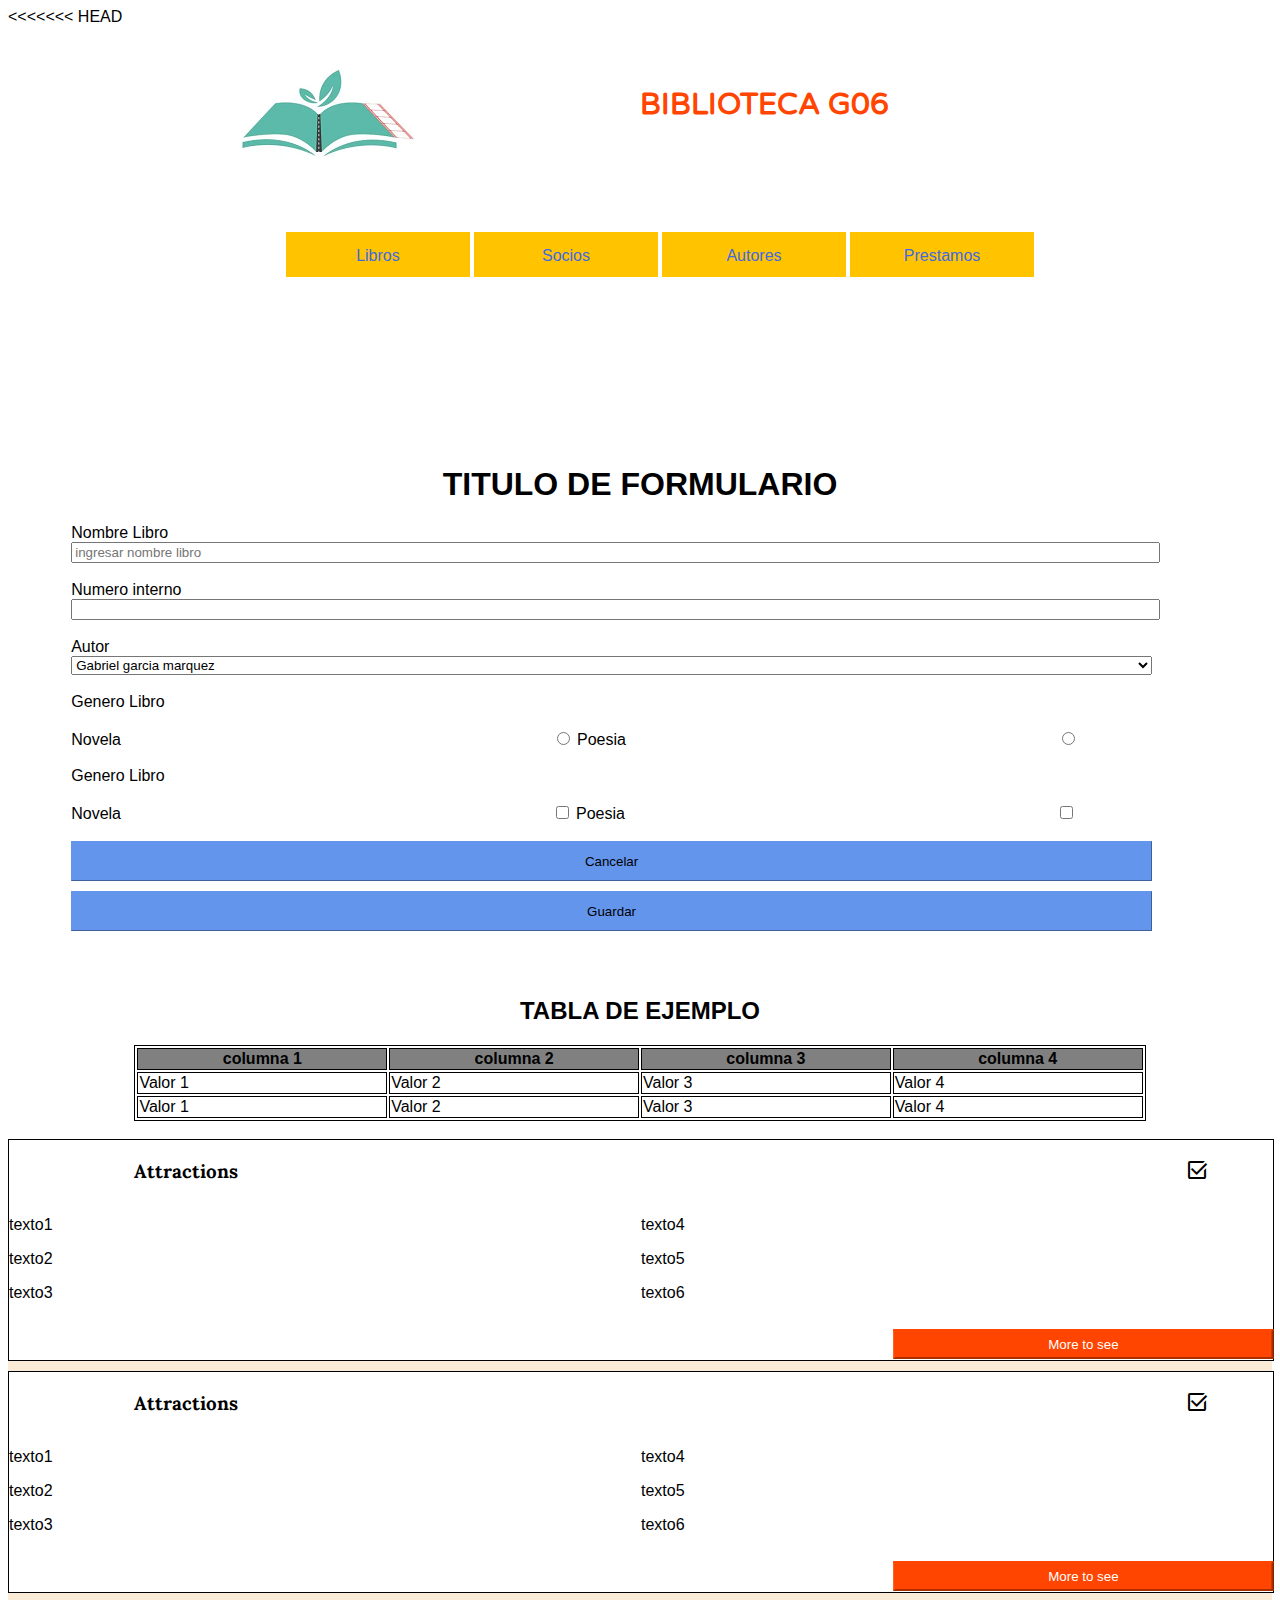
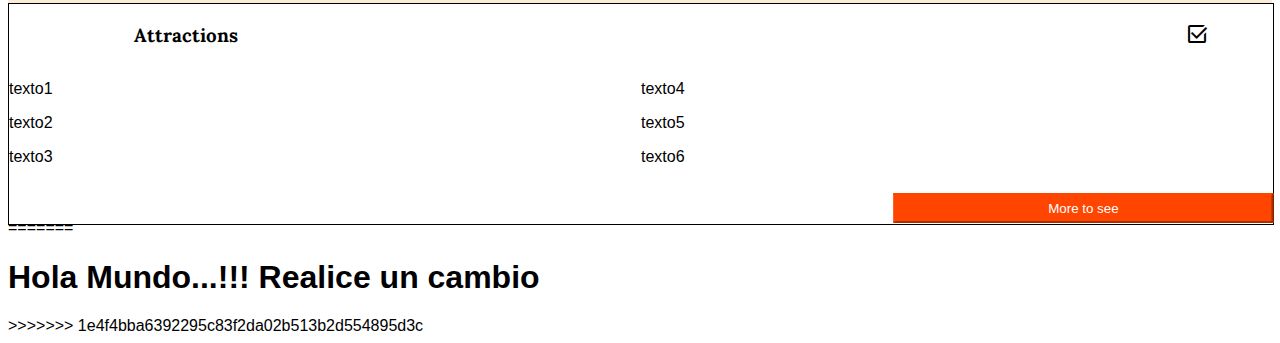
<file: index.html>
<!DOCTYPE html>
<html lang="en">
<head>
    <meta charset="UTF-8" />
    <meta http-equiv="X-UA-Compatible" content="IE=edge" />
    <meta name="viewport" content="width=<device-width>, initial-scale=1.0" />
    <title>Pagina de prueba</title>
    <link rel="stylesheet" href="estilos/index.css" />
    <link rel="preconnect" href="https://fonts.googleapis.com">
    <link rel="preconnect" href="https://fonts.gstatic.com" crossorigin>
    <link href="https://fonts.googleapis.com/css2?family=Arimo&family=Dosis:wght@300&family=Lora:wght@400;500&family=Montserrat+Alternates:wght@300&family=Mulish:wght@300&family=Varela+Round&family=Work+Sans:wght@200&display=swap" rel="stylesheet">

    <link rel="stylesheet" href="https://fonts.googleapis.com/css2?family=Material+Symbols+Outlined:opsz,wght,FILL,GRAD@48,400,0,0" />
</head>
<body>
<<<<<<< HEAD
    <!--ejemplo cabecera pagina-->
    <div style="background-color:white; width: 100%;">
        <!--caja donde sed va a colocar el logo-->
        <div class="caja_logo" >
            <a href="https://biblioteca.uniandes.edu.co/">
                <img src="img/logo.png" alt="texto imagen" />
            </a>
        </div>
        <div class="caja_titulo">
            <h1 class="titulo1">BIBLIOTECA G06</h1>
        </div>

        <div class="estilo_menu">
            <nav>
                <ul>
                    <li><a href="#">Libros</a></li>
                    <li><a href="#">Socios</a></li>
                    <li><a href="#">Autores</a></li>
                    <li><a href="#">Prestamos</a></li>
                </ul>
            </nav>
        </div>
    </div>
    <!--ejemplo parte principal pagina ejemplo formularios-->
    <main>
        <h1 class="titulo2">TITULO DE FORMULARIO</h1>
        <form id="formulario_libros">
            <label for="nombre_libro">Nombre Libro</label>
            <input class="input-form" type="text" name="nombre_libro" id="nombre_libro" size=50 maxlength="10" placeholder="ingresar nombre libro" required />
            <br /><br />
            <label for="numero_libro">Numero interno</label>
            <input class="input-form" type="number" name="numero_libro" id="numero_libro" size=50 maxlength="10" min=2 max=1000 required />
            <br /><br />
            <label for="autor">Autor</label>
            <select class="input-form" id="autor" name="autor"> 
                <option value="1">Gabriel garcia marquez</option>
                <option value="2">Mario Benedetti</option>

            </select>
            <br /><br />
            <label for="genero">Genero Libro</label>
            <br /><br />
            <label>Novela</label><input type="radio" name="genero" value="Novela" />
            <label>Poesia</label><input type="radio" name="genero" value="Poesia" />
            <br /><br />
            <label for="genero">Genero Libro</label>
            <br /><br />
            <label class="label_check">Novela</label><input type="checkbox" name="genero2" value="Novela" />
            <label class="label_check">Poesia</label><input type="checkbox" name="genero2" value="Poesia" />


            <br /><br />
            <input class="boton_formulario" type="button" value="Cancelar" />
            <input class="boton_formulario" type="submit" value="Guardar" />
            <br /><br /><br />
        </form>
    </main>

    <center>
            <h2 >TABLA DE EJEMPLO</h2>
            <table class="tabla">
                <tr style="background-color:#808080">
                    <th>columna 1</th>
                    <th>columna 2</th>
                    <th>columna 3</th>
                    <th>columna 4</th>
                </tr>
                <tr>
                    <td>Valor 1</td>
                    <td>Valor 2</td>
                    <td>Valor 3</td>
                    <td>Valor 4</td>
                </tr>
                <tr>
                    <td>Valor 1</td>
                    <td>Valor 2</td>
                    <td>Valor 3</td>
                    <td>Valor 4</td>
                </tr>

            </table>

    </center>
    <br />
    <!--pintar tres cajas , que van a tener varias cajas internas-->
    <div class="caja-publicidad">
        <div class="caja-publicidad1">
            <!--caja titulo e icono-->
            <div class="caja-superior">
                <div class="caja-superior1">
                    <h3>Attractions</h3>
                </div>
                <div class="caja-superior2">
                    <span class="material-symbols-outlined">
                        select_check_box
                    </span>
                </div>
            </div>
            <!--caja informacion-->
            <div class="caja-media">
                <div class="caja-media1">
                    <p>texto1</p>
                    <p>texto2</p>
                    <p>texto3</p>
                </div>
                <div class="caja-media2">
                    <p>texto4</p>
                    <p>texto5</p>
                    <p>texto6</p>


                </div>
            </div>
            <div class="caja-inferior">
                <button class="boton-caja">More to see</button>
            </div>

        </div>
        <div class="caja-publicidad1 caja-publicidad2">
            <!--caja titulo e icono-->
            <div class="caja-superior">
                <div class="caja-superior1">
                    <h3>Attractions</h3>
                </div>
                <div class="caja-superior2">
                    <span class="material-symbols-outlined">
                        select_check_box
                    </span>
                </div>
            </div>
            <!--caja informacion-->
            <div class="caja-media">
                <div class="caja-media1">
                    <p>texto1</p>
                    <p>texto2</p>
                    <p>texto3</p>
                </div>
                <div class="caja-media2">
                    <p>texto4</p>
                    <p>texto5</p>
                    <p>texto6</p>


                </div>
            </div>
            <div class="caja-inferior">
                <button class="boton-caja">More to see</button>
            </div>
            
        </div>
        <div class="caja-publicidad1 caja-publicidad3">
            <div class="caja-superior">
                <div class="caja-superior1">
                    <h3>Attractions</h3>
                </div>
                <div class="caja-superior2">
                    <span class="material-symbols-outlined">
                        select_check_box
                    </span>
                </div>
            </div>
            <!--caja informacion-->
            <div class="caja-media">
                <div class="caja-media1">
                    <p>texto1</p>
                    <p>texto2</p>
                    <p>texto3</p>
                </div>
                <div class="caja-media2">
                    <p>texto4</p>
                    <p>texto5</p>
                    <p>texto6</p>


                </div>
            </div>
            <div class="caja-inferior">
                <button class="boton-caja">More to see</button>
            </div>
            
        </div>
    </div>

=======
    <h1>Hola Mundo...!!! Realice un cambio</h1>
>>>>>>> 1e4f4bba6392295c83f2da02b513b2d554895d3c
</body>
</html>
</file>
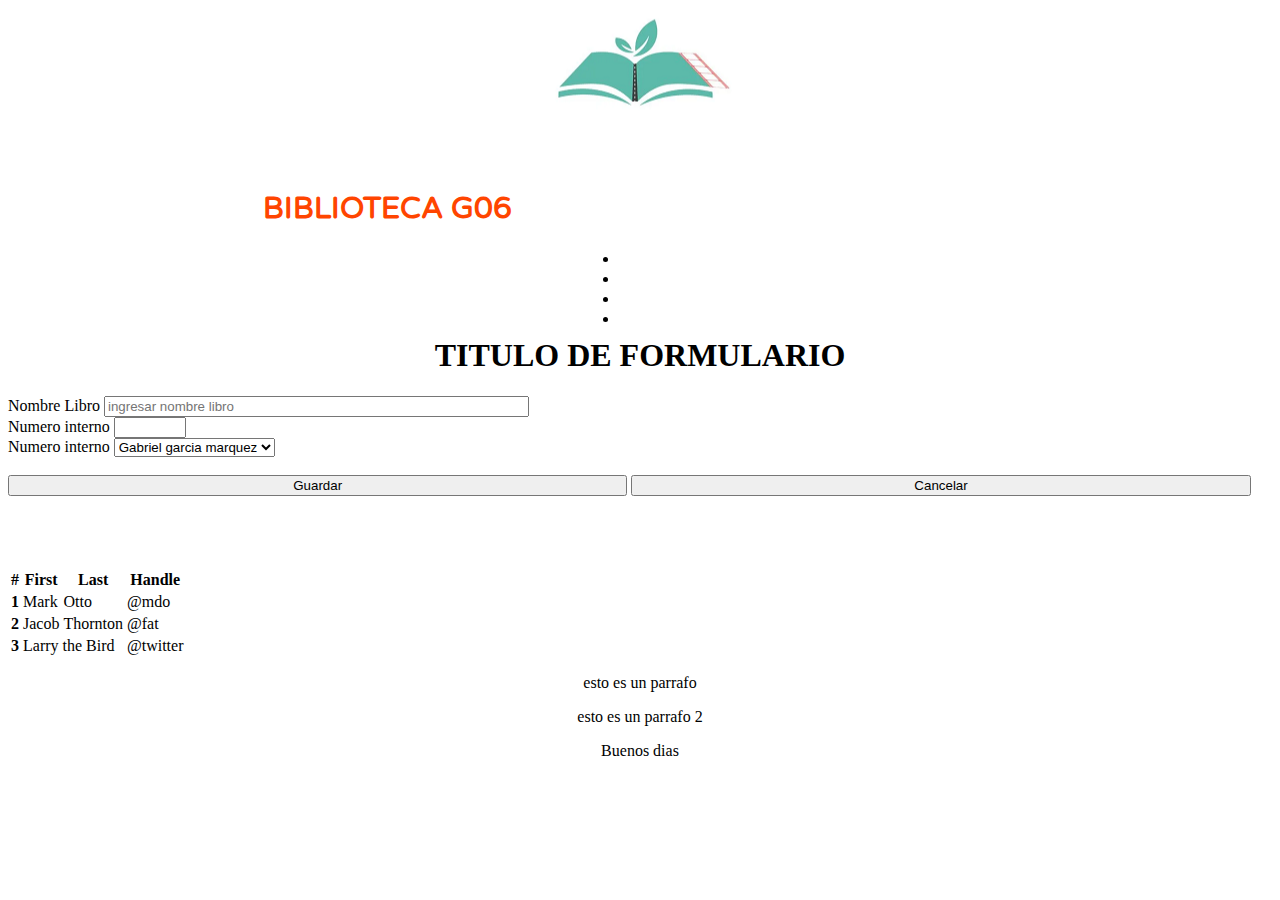
<file: libros.html>
<!DOCTYPE html>
<html lang="en">
<head>
    <meta charset="UTF-8">
    <meta http-equiv="X-UA-Compatible" content="IE=edge">
    <meta name="viewport" content="width=device-width, initial-scale=1.0">
    <!-- CSS only -->
    <link href="https://cdn.jsdelivr.net/npm/bootstrap@5.2.3/dist/css/bootstrap.min.css" rel="stylesheet" integrity="sha384-rbsA2VBKQhggwzxH7pPCaAqO46MgnOM80zW1RWuH61DGLwZJEdK2Kadq2F9CUG65" crossorigin="anonymous">
    <title>Libros</title>
    <link rel="stylesheet" href="estilos/libros.css" />
    <link rel="preconnect" href="https://fonts.googleapis.com">
    <link rel="preconnect" href="https://fonts.gstatic.com" crossorigin>
    <link href="https://fonts.googleapis.com/css2?family=Arimo&family=Dosis:wght@300&family=Lora:wght@400;500&family=Montserrat+Alternates:wght@300&family=Mulish:wght@300&family=Varela+Round&family=Work+Sans:wght@200&display=swap" rel="stylesheet">

    <link rel="stylesheet" href="https://fonts.googleapis.com/css2?family=Material+Symbols+Outlined:opsz,wght,FILL,GRAD@48,400,0,0" />
    
</head>
<body>
    <div class="container">
        <div class="row">
            <div class="col-12 col-md-6 columna_uno">
               <img src="/img/logo.png" alt="biblioteca g06">
            </div>
            <div class="col-12 col-md-6 columna_dos">
               <h1 class="titulo1">BIBLIOTECA G06</h1>
            </div>
            <div class="col-12 col-md-12 columna_tres">
                <!--<nav  class="navbar" style="background-color: #e3f2fd; align-items: center;">-->
                    <!-- Navbar content -->
                <nav  class="navbar navbar-dark bg-primary" style="align-items: center;">
                    <ul class="nav justify-content-end">
                        <li class="nav-item"><a class="nav-link" href="#">Libros</a></li>
                        <li class="nav-item"><a class="nav-link" href="#">Socios</a></li>
                        <li class="nav-item"><a class="nav-link" href="#">Autores</a></li>
                        <li class="nav-item"><a class="nav-link" href="#">Prestamos</a></li>
                    </ul>
                </nav>
            </div>
            
        </div>
    </div>
    <br />
    
    <div class="container">
        <div class="row">
            <h1 class="titulo2">TITULO DE FORMULARIO</h1>
            <div class="col-12 col-md-2"></div>
            <div class="col-12 col-md-8">
                <form id="formulario_libros">
                    <div class="form-group">
                        <label for="nombre_libro">Nombre Libro</label>
                        <input class="form-control" type="text" name="nombre_libro" id="nombre_libro" size=50 maxlength="10" placeholder="ingresar nombre libro" required />
                    </div>
                    <div class="form-group">
                        <label for="numero_libro">Numero interno</label>
                        <input class="form-control" type="number" name="numero_libro" id="numero_libro" size=50 maxlength="10" min=2 max=1000 required />
                    </div>
                    <div class="form-group">
                        <label for="numero_libro">Numero interno</label>
                        <select class="form-control" id="autor" name="autor"> 
                            <option value="1">Gabriel garcia marquez</option>
                            <option value="2">Mario Benedetti</option>
            
                        </select>
                    </div>
                    <br />
                    <button type="button" class="btn btn-primary">Guardar</button>
                    <button type="button" class="btn btn-primary">Cancelar</button>
                    <br /><br /><br />
                </form>
            </div>
            <div class="col-12 col-md-2"></div>


            
        </div>
    </div>
    <br /><br />
    <div class="container">
        <div class="row">
                <div class="col-0 col-md-1"></div>
                <div class="col-12 col-md-10">
                    <table class="table">
                        <thead>
                          <tr>
                            <th scope="col">#</th>
                            <th scope="col">First</th>
                            <th scope="col">Last</th>
                            <th scope="col">Handle</th>
                          </tr>
                        </thead>
                        <tbody class="table-group-divider">
                          <tr>
                            <th scope="row">1</th>
                            <td>Mark</td>
                            <td>Otto</td>
                            <td>@mdo</td>
                          </tr>
                          <tr>
                            <th scope="row">2</th>
                            <td>Jacob</td>
                            <td>Thornton</td>
                            <td>@fat</td>
                          </tr>
                          <tr>
                            <th scope="row">3</th>
                            <td colspan="2">Larry the Bird</td>
                            <td>@twitter</td>
                          </tr>
                        </tbody>
                      </table>
                </div>
                <div class="col-0 col-md-1"></div>
        </div>
    </div>

    <script src="/js/libros.js"></script>
</body>
</html>
</file>
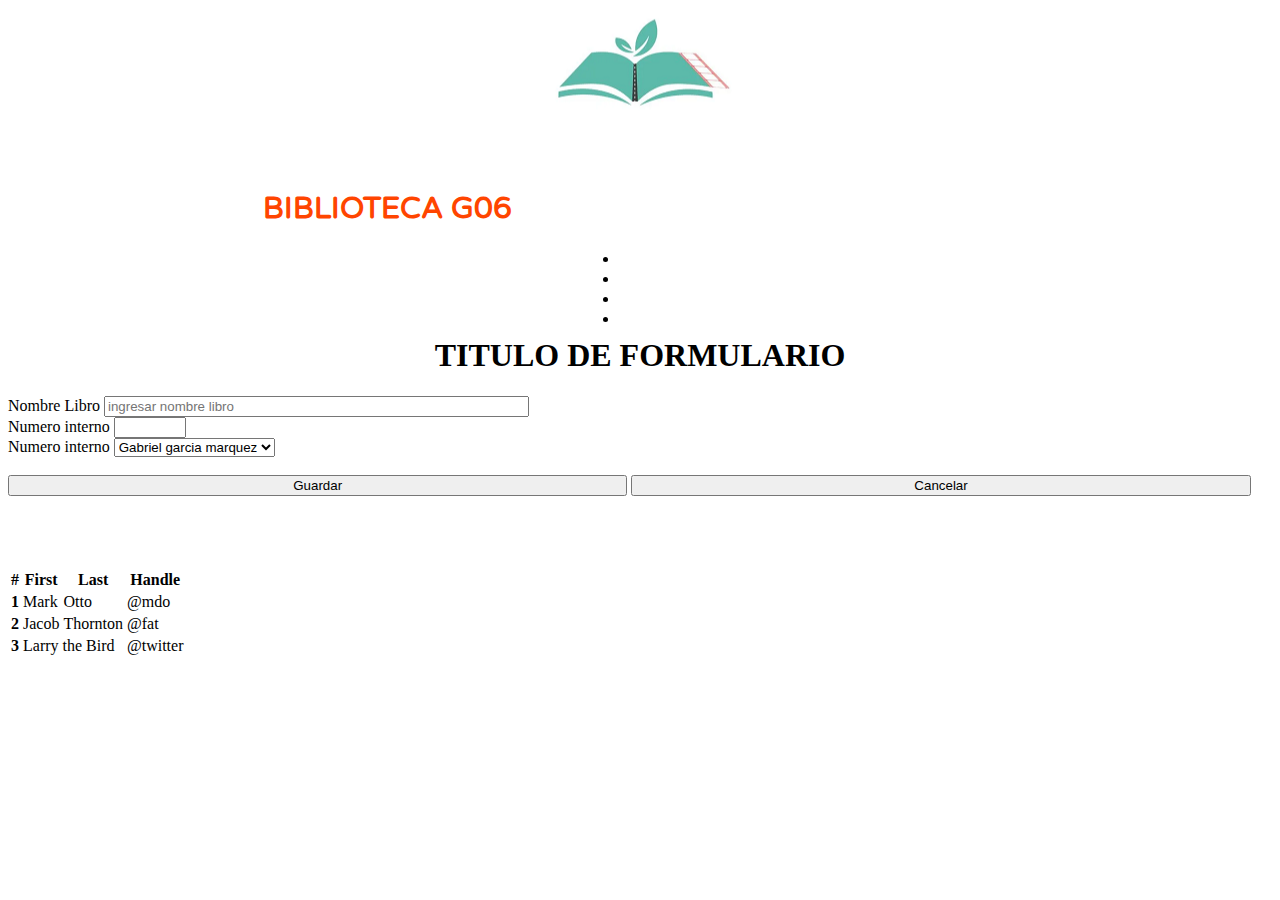
<file: libros2.html>
<!DOCTYPE html>
<html lang="en">
<head>
    <meta charset="UTF-8">
    <meta http-equiv="X-UA-Compatible" content="IE=edge">
    <meta name="viewport" content="width=device-width, initial-scale=1.0">
    <!-- CSS only -->
    <link href="https://cdn.jsdelivr.net/npm/bootstrap@5.2.3/dist/css/bootstrap.min.css" rel="stylesheet" integrity="sha384-rbsA2VBKQhggwzxH7pPCaAqO46MgnOM80zW1RWuH61DGLwZJEdK2Kadq2F9CUG65" crossorigin="anonymous">
    <title>Document</title>
    <link rel="stylesheet" href="estilos/libros.css" />
    <link rel="preconnect" href="https://fonts.googleapis.com">
    <link rel="preconnect" href="https://fonts.gstatic.com" crossorigin>
    <link href="https://fonts.googleapis.com/css2?family=Arimo&family=Dosis:wght@300&family=Lora:wght@400;500&family=Montserrat+Alternates:wght@300&family=Mulish:wght@300&family=Varela+Round&family=Work+Sans:wght@200&display=swap" rel="stylesheet">

    <link rel="stylesheet" href="https://fonts.googleapis.com/css2?family=Material+Symbols+Outlined:opsz,wght,FILL,GRAD@48,400,0,0" />
</head>
<body>
    <div class="container">
        <div class="row">
            <div class="col-12 col-md-6 columna_uno">
               <img src="/img/logo.png" alt="biblioteca g06">
            </div>
            <div class="col-12 col-md-6 columna_dos">
               <h1 class="titulo1">BIBLIOTECA G06</h1>
            </div>
            <div class="col-12 col-md-12 columna_tres">
                <!--<nav  class="navbar" style="background-color: #e3f2fd; align-items: center;">-->
                    <!-- Navbar content -->
                <nav  class="navbar navbar-dark bg-primary" style="align-items: center;">
                    <ul class="nav justify-content-end">
                        <li class="nav-item"><a class="nav-link" href="#">Libros</a></li>
                        <li class="nav-item"><a class="nav-link" href="#">Socios</a></li>
                        <li class="nav-item"><a class="nav-link" href="#">Autores</a></li>
                        <li class="nav-item"><a class="nav-link" href="#">Prestamos</a></li>
                    </ul>
                </nav>
            </div>
            
        </div>
    </div>
    <br />
    <div class="container">
        <div class="row">
            <h1 class="titulo2">TITULO DE FORMULARIO</h1>
            <div class="col-12 col-md-2"></div>
            <div class="col-12 col-md-8">
                <form id="formulario_libros">
                    <div class="form-group">
                        <label for="nombre_libro">Nombre Libro</label>
                        <input class="form-control" type="text" name="nombre_libro" id="nombre_libro" size=50 maxlength="10" placeholder="ingresar nombre libro" required />
                    </div>
                    <div class="form-group">
                        <label for="numero_libro">Numero interno</label>
                        <input class="form-control" type="number" name="numero_libro" id="numero_libro" size=50 maxlength="10" min=2 max=1000 required />
                    </div>
                    <div class="form-group">
                        <label for="numero_libro">Numero interno</label>
                        <select class="form-control" id="autor" name="autor"> 
                            <option value="1">Gabriel garcia marquez</option>
                            <option value="2">Mario Benedetti</option>
            
                        </select>
                    </div>
                    <br />
                    <button type="button" class="btn btn-primary">Guardar</button>
                    <button type="button" class="btn btn-primary">Cancelar</button>
                    <br /><br /><br />
                </form>
            </div>
            <div class="col-12 col-md-2"></div>


            
        </div>
    </div>
    <br /><br />
    <div class="container">
        <div class="row">
                <div class="col-0 col-md-1"></div>
                <div class="col-12 col-md-10">
                    <table class="table">
                        <thead>
                          <tr>
                            <th scope="col">#</th>
                            <th scope="col">First</th>
                            <th scope="col">Last</th>
                            <th scope="col">Handle</th>
                          </tr>
                        </thead>
                        <tbody class="table-group-divider">
                          <tr>
                            <th scope="row">1</th>
                            <td>Mark</td>
                            <td>Otto</td>
                            <td>@mdo</td>
                          </tr>
                          <tr>
                            <th scope="row">2</th>
                            <td>Jacob</td>
                            <td>Thornton</td>
                            <td>@fat</td>
                          </tr>
                          <tr>
                            <th scope="row">3</th>
                            <td colspan="2">Larry the Bird</td>
                            <td>@twitter</td>
                          </tr>
                        </tbody>
                      </table>
                </div>
                <div class="col-0 col-md-1"></div>
        </div>
    </div>

   

</body>
</html>
</file>
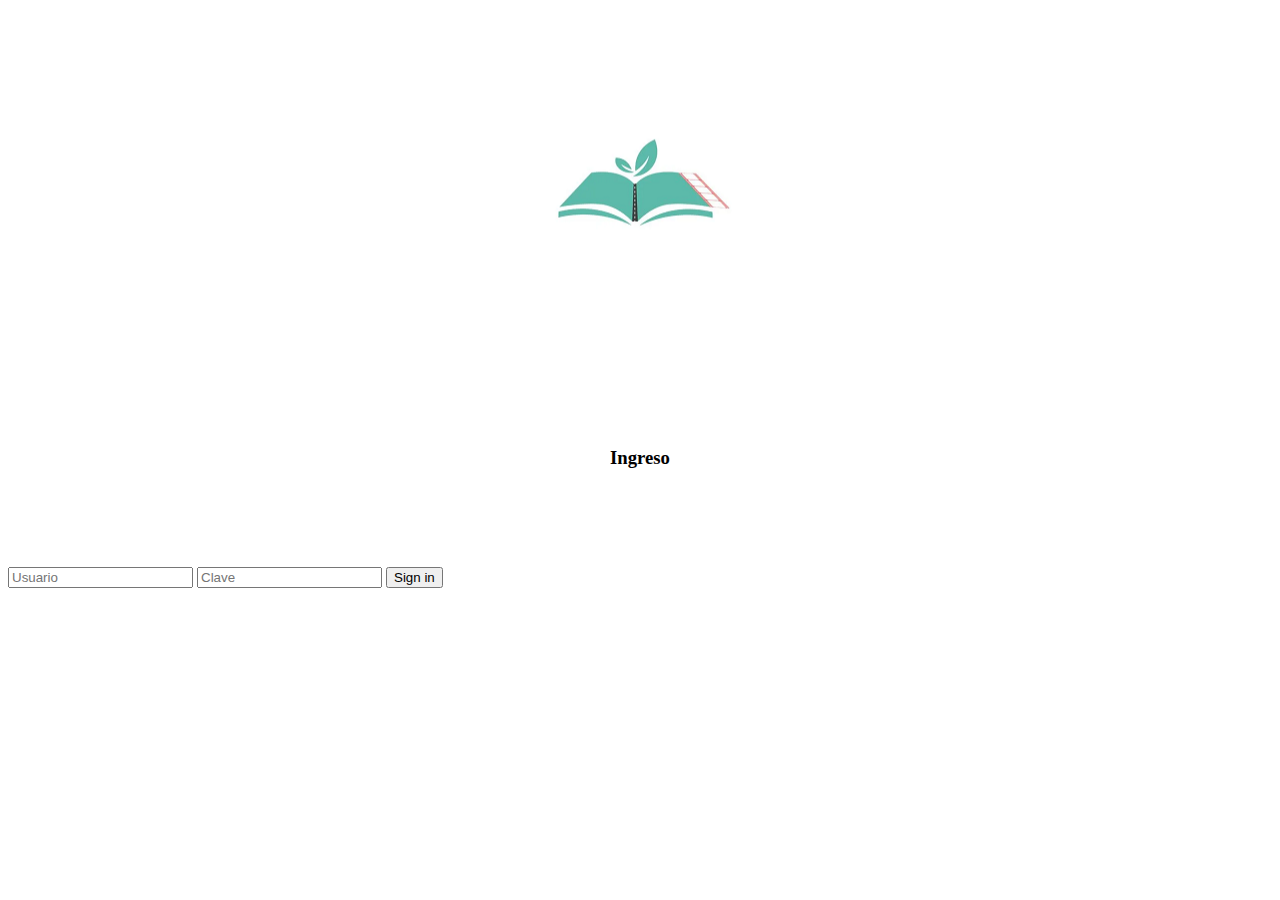
<file: login.html>
<!DOCTYPE html>
<html lang="en">
<head>
    <meta charset="UTF-8">
    <meta http-equiv="X-UA-Compatible" content="IE=edge">
    <meta name="viewport" content="width=device-width, initial-scale=1.0">
    <title>Login</title>

    <!-- CSS only -->
    <link href="https://cdn.jsdelivr.net/npm/bootstrap@5.2.3/dist/css/bootstrap.min.css" rel="stylesheet" integrity="sha384-rbsA2VBKQhggwzxH7pPCaAqO46MgnOM80zW1RWuH61DGLwZJEdK2Kadq2F9CUG65" crossorigin="anonymous">
    <link rel="stylesheet" href="estilos/login.css" />
</head>
<body>
    <main class="form-signin w-100 m-auto">

        <div class="container">
            <div class="row">
                <div class="col-0 col-md-4 caja1logo"></div>
                <div class="col-12 col-md-4 caja2logo">
                    <img src="/img/logo.png" alt="biblioteca g06">
                </div>
                <div class="col-0 col-md-4 caja3logo"></div>
            </div>
        </div>
        <div class="container">
            <div class="row">
                <div class="col-0 col-md-4 caja1"></div>
                <div class="col-12 col-md-4 caja2">
                    <h3 class="estilo_h3">Ingreso</h3>
                </div>
                <div class="col-0 col-md-4 caja3"></div>
            </div>
        </div>
        <div class="container">
            <div class="row">
                <div class="col-0 col-md-5 caja1formulario"></div>
                <div class="col-0 col-md-2 caja2formulario">
                    <input type="email" class="form-control" id="floatingInput" placeholder="Usuario">
                    <input type="password" class="form-control" id="floatingPassword" placeholder="Clave">
                    <button class="w-100 btn btn-lg btn-primary" type="submit">Sign in</button>
                </div>
                <div class="col-0 col-md-5 caja3formulario"></div>

            </div>
        </div>
    </main>

</body>
</html>
</file>
<file: estilos/index.css>
body{
    font-family: Arial, Helvetica, sans-serif;
}

main{
    margin-top: 5px;
}

.caja_logo{
    background-color:white;
    width: 50%;
    height: 150px;
    float:inline-start;
    text-align: center;
    padding-top: 40px;
    
}
.caja_titulo{
    background-color:white; 
    width: 50%; 
    height: 150px; 
    float:inline-start;
    padding-top: 40px;
}
.titulo1{
    color:orangered;
    font-size:30px;
    font-family: 'Varela Round', sans-serif;
}
.titulo2{
    color:black;
    text-align: center;
}

.estilo_main{
    background-color: darkorchid;
}


.estilo_menu{
    /*background-color:antiquewhite; */
    width: 100%; 
    height: 250px;
    float:inline-start;

}
li{
    display:inline-block;
    background-color: #FFC300;
    
    width: 15%;
    height: 30px;
    padding-top: 15px;
}

li a{
    color:royalblue;
    text-decoration: none;
    

}

li a:hover{
    color:white;
}

nav{
    text-align: center;
}

/*main{
    text-align: center;
}*/

/*formulario*/
#formulario_libros{
    /*background-color: lightblue; */
    margin-left: 32%;


}    

label{
    width: 20%;
    display:inline-block;
}

.input-form{
    width: 40%;
}

.boton_formulario{
    width: 30%;
    height: 40px;
    background-color: cornflowerblue;
    border-width: 1px;
    border-color: cornflowerblue;

}

/*tabla*/
.tabla{
    width: 80%;
        
}
table, th, td{
    border: 1px solid #000;
    
}

/*caja publicidad*/
.caja-publicidad{
    width: 100;
    height: 220px;
    background-color:antiquewhite;
}

.caja-publicidad1{
    width: 32%;
    height: 220px;
    background-color: aquamarine;
    margin-right: 5px;
    float: left;
    border: 1px solid #000;
}
.caja-publicidad2{
    background-color: white;
    margin-right: 5px;
    border: 1px solid #000;
}
.caja-publicidad3{
    background-color:white;
    margin-right: 5px;
    border: 1px solid #000;
}
.caja-superior{
    width: 100%;
    height: 60px;
    background-color: blueviolet;
}

.caja-superior1{
    width: 70%;
    height: 60px;
    background-color: white;
    float:left;
    position: relative;
}
.caja-superior1 h3{
    position: absolute;
    left: 20%;
    top: 20%;
    transform: translate(-50%, -50%);
    -webkit-transform: translate(-50%, -50%);
}
.caja-superior2{
    width: 30%;
    height: 60px;
    background-color: white;
    float:left;
    position: relative;
}

.caja-superior2 span{
    position: absolute;
    left: 80%;
    top: 50%;
    transform: translate(-50%, -50%);
    -webkit-transform: translate(-50%, -50%);
}

.caja-media{
    width: 100%;
    height: 120px;
    background-color: blue;
}

.caja-media1{
    width: 50%;
    height: 120px;
    background-color: white;
    float: left;

}


.caja-media2{
    width: 50%;
    height: 120px;
    background-color: white;
    float: left;
}

.caja-inferior{
    width: 100%;
    height: 40px;
    background-color:white;
    position: relative;
}

h3{
    
    font-family: 'Lora', serif;
}

.boton-caja{
    width: 30%;
    height: 30px;
    background-color: orangered;
    color: white;
    border-color: orangered;
}

.caja-inferior button{
    position: absolute;
    left: 85%;
    top: 60%;
    transform: translate(-50%, -50%);
    -webkit-transform: translate(-50%, -50%);
}

/*configurar la pagina para moviles*/
@media screen and (max-width: 640px){
    /*header*/
    .caja_logo{
        background-color:white;
        width: 100%;
        height: 110px;
        float:none;
        text-align: center;
        padding-top: 10px;
    }
    .caja_titulo{
        background-color:white; 
        width: 100%; 
        height: 80px; 
        float:none;
        padding-top: 1px;
    }
    .titulo1{
        text-align: center;
    }
    
    .estilo_menu{
        /*background-color:antiquewhite; */
        height: 200px;
        float:none;
        margin-left: -20px;
    }
    li{
        display:inline-block;
        
        width: 100%;
        height: 30px;
        padding-top: 15px;
        margin-bottom: 10px;
    }
    li a:hover{
        color:white !important;
    }
    

    /*main*/
    main{
        margin-top: 80px;
    }
    .titulo2{
        color:black;
        text-align: center;
        font-size: 25px;
    }
    
    #formulario_libros{
        /*background-color: lightblue; */
        margin-left: 5%;
    
    }    
    .input-form{
        width: 90%;
    }
    
    label{
        width: 40%;
        display:inline-block;
    }
    
    .label_check{
        width: 40%;
    }

    .boton_formulario{
        width: 90%;
        height: 40px;
        background-color: cornflowerblue;
        border-width: 1px;
        border-color: cornflowerblue;
        margin-bottom: 10px;
    
    }

    /*tabla*/
    .tabla{
        width: 100%;
            
    }
    .caja-publicidad{
        width: 100%;
        height: 680px;
    }
    
    .caja-publicidad1{
        width: 100%;

        background-color: aquamarine;
        margin-right: 2px;
        float: none;
        margin-bottom: 10px;
    }
    
        
}


/*configurar la pagina para tablets*/
@media screen and (min-width: 640px) and (max-width: 1280px){
    .caja-publicidad{
        width: 100%;
        height: 680px;
    }
    
    .caja-publicidad1{
        width: 100%;

        background-color: aquamarine;
        margin-right: 2px;
        float: none;
        margin-bottom: 10px;
    }    

    #formulario_libros{
        /*background-color: lightblue; */
        margin-left: 5%;
    
    }    
    .input-form{
        width: 90%;
    }
    
    label{
        width: 40%;
        display:inline-block;
    }
    
    .label_check{
        width: 40%;
    }

    .boton_formulario{
        width: 90%;
        height: 40px;
        background-color: cornflowerblue;
        border-width: 1px;
        border-color: cornflowerblue;
        margin-bottom: 10px;
    
    }

}
</file>
<file: estilos/libros.css>
/*header*/

.columna_uno{
    /*background-color: cornflowerblue;*/
    height: 120px;
    position: relative;

}

.columna_uno img{
    position: absolute;
    left: 50%;
    top: 50%;
    transform: translate(-50%, -50%);
    -webkit-transform: translate(-50%, -50%);
}

.columna_dos{
    /*background-color:aquamarine;*/
    height: 120px;
    position: relative;
}



.columna_dos h1{
    position: absolute;
    left: 30%;
    top: 50%;
    transform: translate(-50%, -50%);
    -webkit-transform: translate(-50%, -50%);
}

.titulo1{
    color:orangered;
    font-size:30px;
    font-family: 'Varela Round', sans-serif;
}

div{
    position: relative;
}
nav{
    height: 50px;
    
}
div ul{
    position: absolute;
    left: 50%;
    top: 50%;
    transform: translate(-50%, -50%);
    -webkit-transform: translate(-50%, -50%);
    
}

.btn-primary{
    width: 49%;
}

.nav-link{
    color:white;

}

li a{
    font-family: 'Varela Round', sans-serif !important;
}

/*fin header*/


/*formulario*/
.titulo2{
    text-align: center;
}




/*fin formulario*/


@media screen and (max-width: 640px){
    .columna_dos h1{
        position: absolute;
        left: 50%;
        top: 50%;
        transform: translate(-50%, -50%);
        -webkit-transform: translate(-50%, -50%);
    }

    .titulo1{
        text-align: center;
        font-size:20px;
    }

    .columna_tres, nav{
        height: 180px;
    }
    .navbar, .columna_tres{
        background-color: white;
    }

    .nav-item{
        width: 100%;
        margin-top: 10px;
    }
}
</file>
<file: estilos/login.css>
.estilo_h3{
    text-align: center;
}
.caja1{

    height: 60px;
}


.caja2{

    height: 60px;
}
.caja3
{

height: 60px;
}

.caja1logo{
    
    height: 120px;
}


.caja2logo{
    height: 120px;
    
    position: relative;

}

.caja2logo img{
    position: absolute;
    left: 50%;
    top: 50%;
    transform: translate(-50%, -50%);
    -webkit-transform: translate(-50%, -50%);
}
.caja3logo
{
    height: 120px;

}

.caja_login{
    position: relative;
}
</file>
